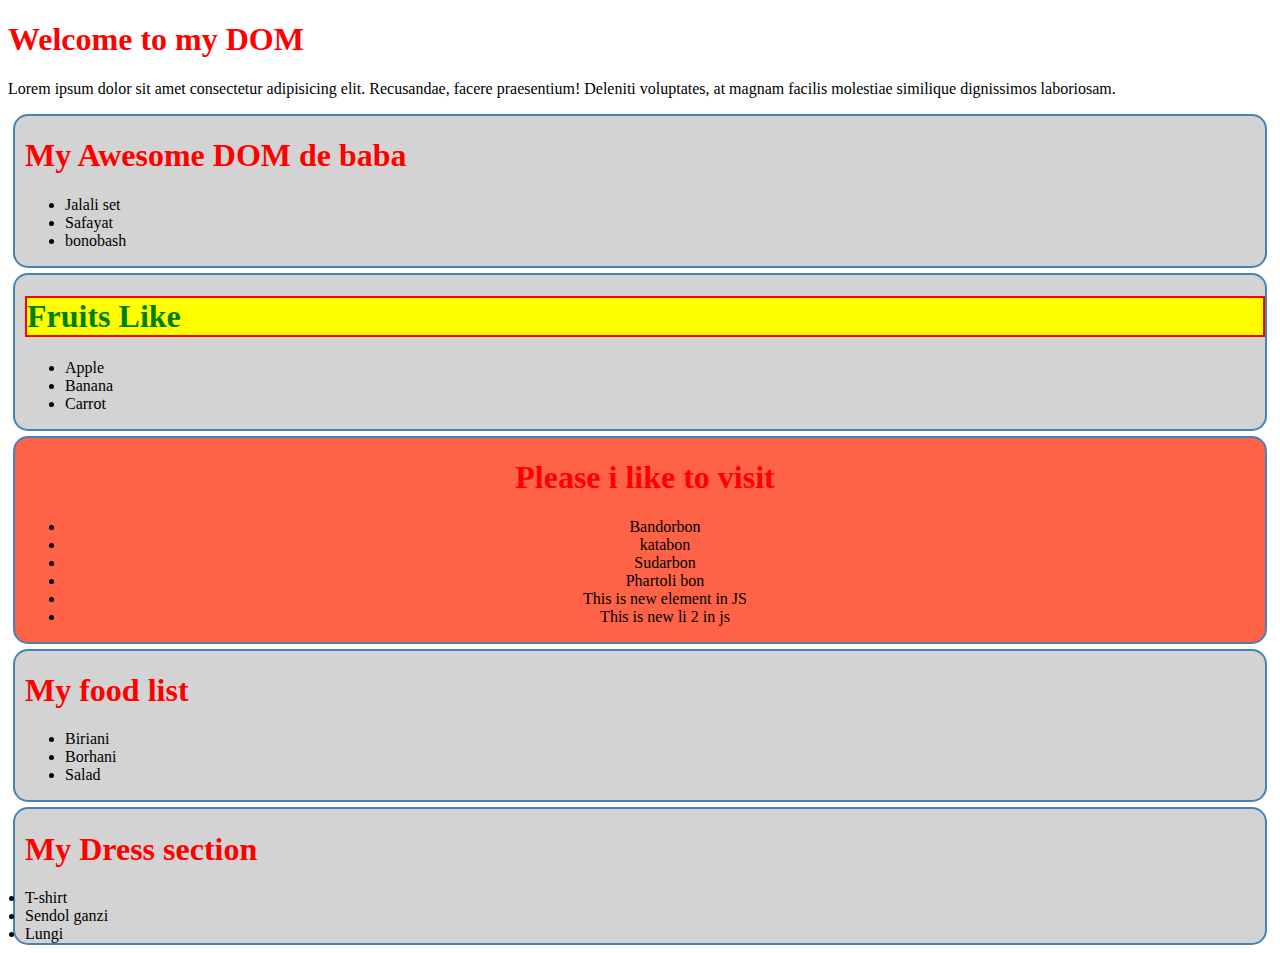
<file: Module-1/Class -01/index.html>
<!DOCTYPE html>
<html lang="en">

<head>
    <meta charset="UTF-8">
    <meta name="viewport" content="width=device-width, initial-scale=1.0">
    <title>Tour of DOM</title>
    <link rel="stylesheet" href="style.css">
</head>

<body>
    <header>
        <h1>Welcome to my DOM</h1>
        <p>Lorem ipsum dolor sit amet consectetur adipisicing elit. Recusandae, facere praesentium! Deleniti voluptates,
            at magnam facilis molestiae similique dignissimos laboriosam.</p>
    </header>
    <main id="main-container">
        <section class="names-container">
            <h1 class="names-title" id="names-title">My Awesome DOM de baba</h1>
            <ul>
                <li>Jalali set</li>
                <li>Safayat</li>
                <li>bonobash</li>
            </ul>
        </section>
        <section class="fruits-container">
            <h1 id="fruits" class=" random-class extra-class ">Fruits Like</h1>
            <ul>
                <li>Apple</li>
                <li>Banana</li>
                <li>Carrot</li>
            </ul>
        </section>
        <section id="place-container" class="large-text">
            <h1 id="tour">Please i like to visit</h1>
            <ul id="place-list">
                <li class="place">Bandorbon</li>
                <li class="place">katabon</li>
                <li class="place">Sudarbon</li>
            </ul>
        </section>
    </main>


    <script>
        // console.log("Hi DOM Mama!")
        // console.log(document)
        // const student = {
        //     name: "Imran",
        //     class: 14,
        //     study: function(time){
        //         console.log(time, 'time a porte bosi.')
        //     }
        // }

        // >>>>>>>>>>>>>>    getElementsByTagName     >>>>>>>>>>>>>>>>>>>

        const liColection = document.getElementsByTagName("li");
        for (const li of liColection) {
            console.log(li['innerText'])
        }

        const h1Colection = document.getElementsByTagName('h1'); // aikhane akta array like object pabo. mane fully arrayo na abar object o na. but array and object er moto kore kisota use kora jabe.
        for (let h1 of h1Colection) {         // h1Colection array theke for loop use kore h1 er moddhe akta akta kore element nia aslam.
            console.log(h1.innerHTML)       // aikhane h1 akta object tar property innerHTML k dhorle text ta paoa jabe.
        }


        // >>>>>>>>>>>>>>>>>    getElementById     >>>>>>>>>>>>>>>>>>>>

        const tour = document.getElementById("tour");   // html er kono element k id dia sellect korle akta object paoa jai. Jar innerText property dia text k show kora jai. But class dia element take dhorle akta array pawa jabe. sekhaner every element abar object.
        console.log(tour.innerHTML)


        // >>>>>>>>>>>>>>>>>>    getElementsByClassName      >>>>>>>>>>>>>>>>>>>

        const places = document.getElementsByClassName("place")
        console.log(places.innerText)   // aita kora jabena . karon places akta array hoia ase. array er element abar akta object hoia ase. so array er element k dhore, than property name dia object k dhore innerHTML korte hobe.
        console.log(places[0].innerText);

        for (const place of places) {
            console.log(place.innerHTML)
        }


        // >>>>>>>>>>>>>>>>>    querySelectorAll    >>>>>>>>>>>>>>>>>>>>>

        console.log(document.querySelectorAll("#names-title")[0].innerText)
        console.log(document.querySelectorAll(".names-title")[0].innerHTML)
        const someLi = document.querySelectorAll(".names-container ul li")
        for (const list of someLi) {
            console.log(list.innerText)
        }


        // >>>>>>>>>>>>>>>     querySelector    >>>>>>>>>>>>>>>>>>>>>>>>

        // document.querySelectorAll() er maddhome oi id ba class er all element sellect hoi ba all nodes gulo pawa jai. But oi class namer akta element k select korar jonno document.querySelector() use korte hobe. 
        const firstLi = document.querySelector(".names-container ul li");
        console.log(firstLi.innerText)


        // >>>>>>>>>>>>>>>>>      class 5    >>>>>>>>>>>>>>>>>>>>>>>
        // aivabe js dia html element k dhore style property er bivinno css propery er value dewa ba change kora jai.
        console.log(document.getElementById("fruits").style.backgroundColor = "yellow")
        console.log(document.getElementById("fruits").style.color = "green")
        console.log(document.getElementById("fruits").style.border = "2px solid red")

        // html element k dhore .getAttribute('class or id') oi element er sokol class ba id paoa jabe.
        const title = document.getElementById('fruits')
        console.log(title.getAttribute('id'))
        console.log(title.getAttribute('class'))

        // html er kono element a class add ba remove kora jai. Oi elemlent k dhore classList.add('className'). 
        title.classList.add('purpole-bg');
        title.classList.remove('extra-class');
        // replace class "purpole-bg" with class "amiNew"
        title.classList.replace("purpole-bg", "amiNew");
        console.log(title.classList);

        // kono akta element a attribute set korte and value oi attribute er value dita pari.
        title.setAttribute('title', 'tooltip set by Javascript');

        // kono akta elements k className dia dhorle 1st a akta object paoa jai. than oi array er element k dhorle akta object paoa jai. Jar innerHTML holo html er code.
        console.log(document.getElementsByClassName('fruits-container'))
        console.log(document.getElementsByClassName('fruits-container')[0])
        console.log(document.getElementsByClassName('fruits-container')[0].innerHTML)
        // console.log(document.getElementsByClassName('fruits-container')[0].innerHTML = " <h2> ABC wow DOM is changing.")
        console.log(document.getElementsByClassName("fruits-container")[0].innerText)    // innerHTML - html all code ta dei. ar innerText - sudho oi element er content ta dei.
    </script>


    <script src="./js/append.js"></script>
    <script src="./js/dom.js"></script>



</body>

</html>
</file>
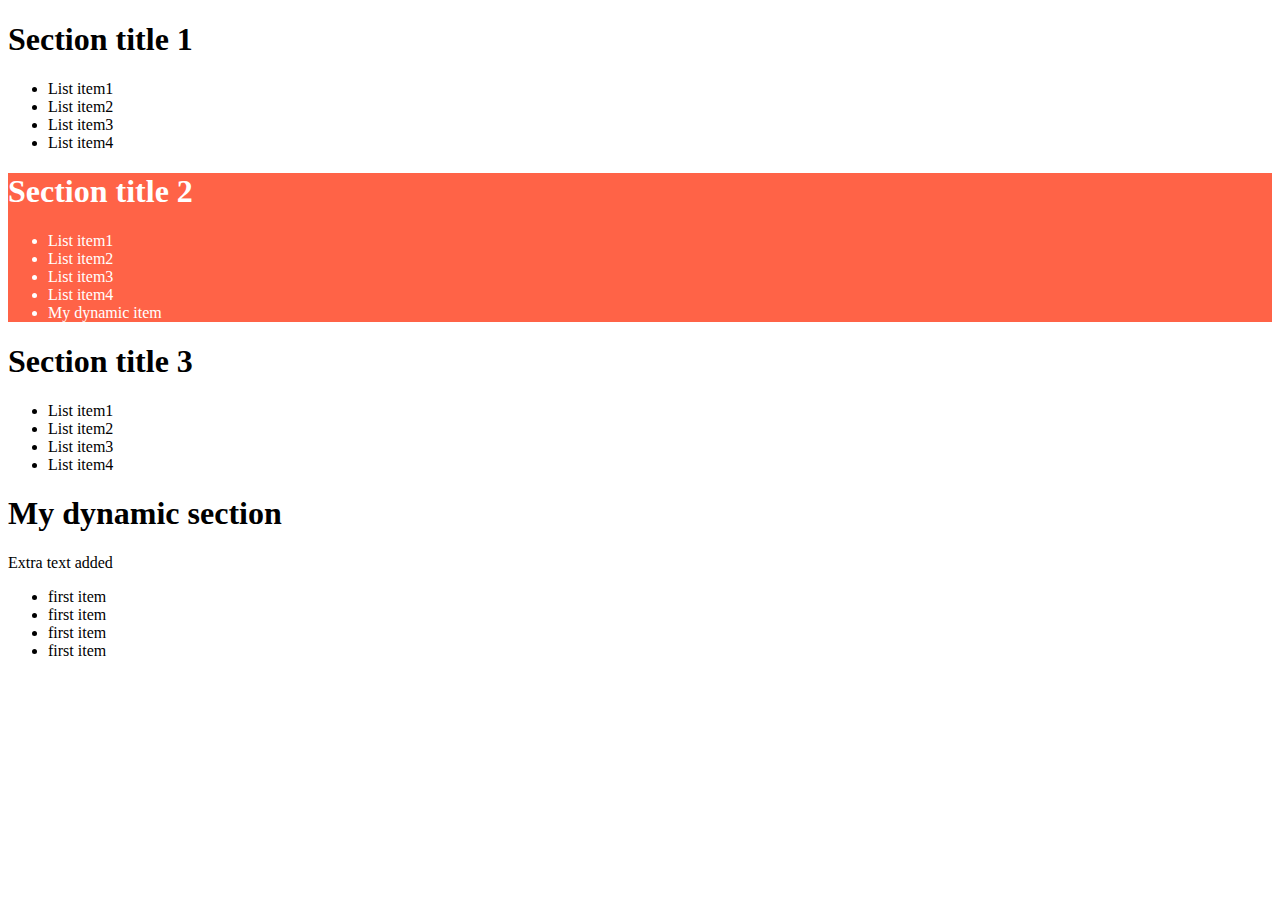
<file: Module-1/Class-09/index.html>
<!DOCTYPE html>
<html lang="en">
<head>
    <meta charset="UTF-8">
    <meta name="viewport" content="width=device-width, initial-scale=1.0">
    <title>Document</title>
</head>
<body id="main-container">
    <!-- section*3>h1{Section title $}+ul>li*4>{List item$} -->
    <section >
        <h1 class="section-title">Section title 1</h1>
        <ul>
            <li>List item1</li>
            <li>List item2</li>
            <li>List item3</li>
            <li>List item4</li>
        </ul>
    </section>
    <section id="second-section">
        <h1 class="section-title">Section title 2</h1>
        <ul id="second-list">
            <li>List item1</li>
            <li>List item2</li>
            <li>List item3</li>
            <li>List item4</li>
        </ul>
    </section>
    <section>
        <h1 class="section-title">Section title 3</h1>
        <ul>
            <li>List item1</li>
            <li>List item2</li>
            <li>List item3</li>
            <li>List item4</li>
        </ul>
    </section>

    <script src="script.js"></script>
</body>
</html>
</file>
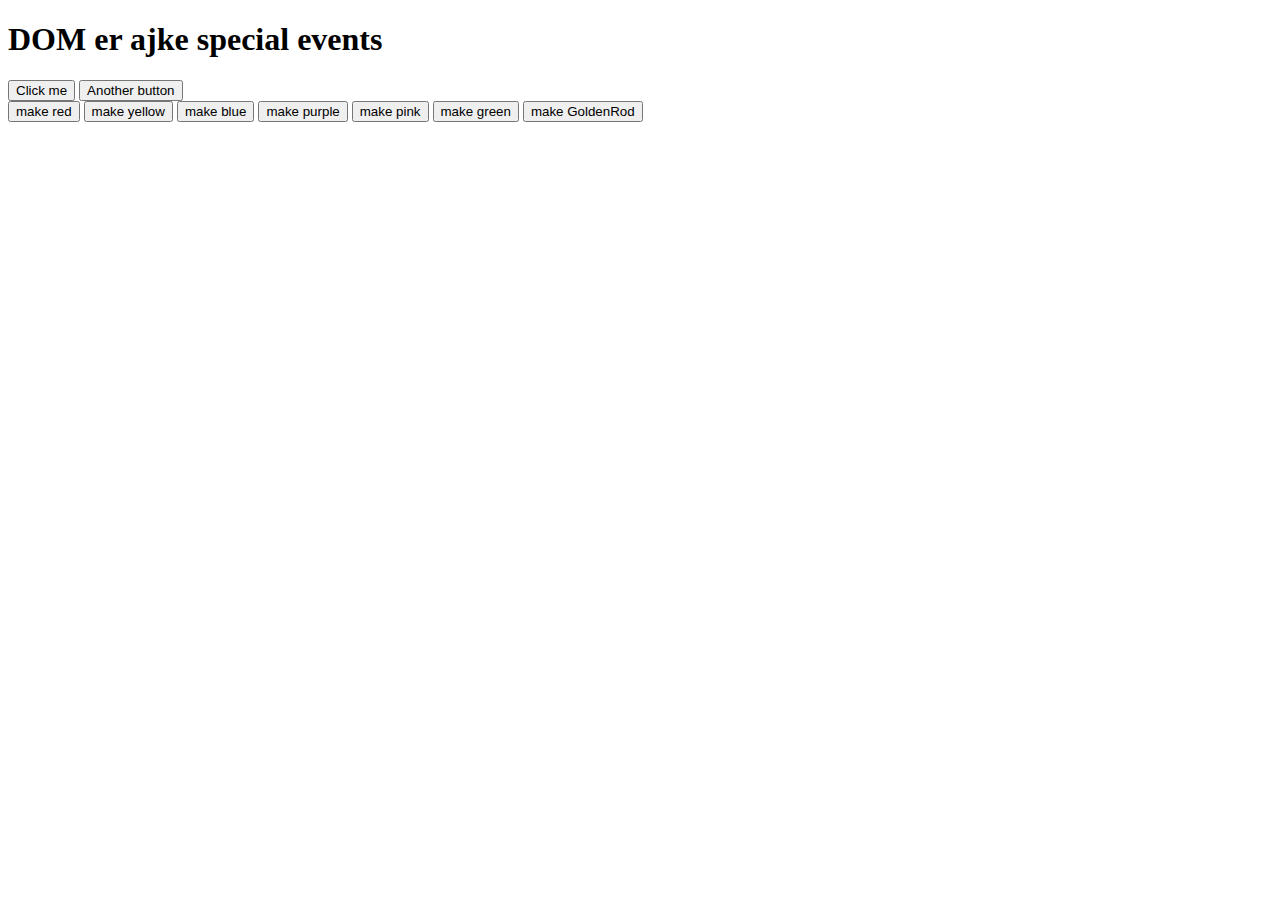
<file: Module-2/Class -01/index.html>
<!DOCTYPE html>
<html lang="en">
<head>
    <meta charset="UTF-8">
    <meta name="viewport" content="width=device-width, initial-scale=1.0">
    <title>JS DOM Events</title>
</head>
<body>
    <!-- option 1  -->
    <h1 onclick="console.log(`I am clicked`)">DOM er ajke special events</h1>
    <button onclick="console.log(7)">Click me</button>
    <button onclick="console.log('Hey how are you?')">Another button</button>
    <br>
    <button onclick="document.body.style.backgroundColor= 'red'">make red</button>
  
    <!-- option 2 -->
    <button onclick="yellow()">make yellow</button>
   
    <!-- option 3  -->
    <button id="make-blue">make blue</button>
    <button id="make-purple">make purple</button>

    <!-- option 4 -->
    <button id="make-pink">make pink</button>
    <button id="make-green">make green</button>
    <button id="make-goldenRod">make GoldenRod</button>


    <script src="script.js"></script>

</body>
</html>
</file>
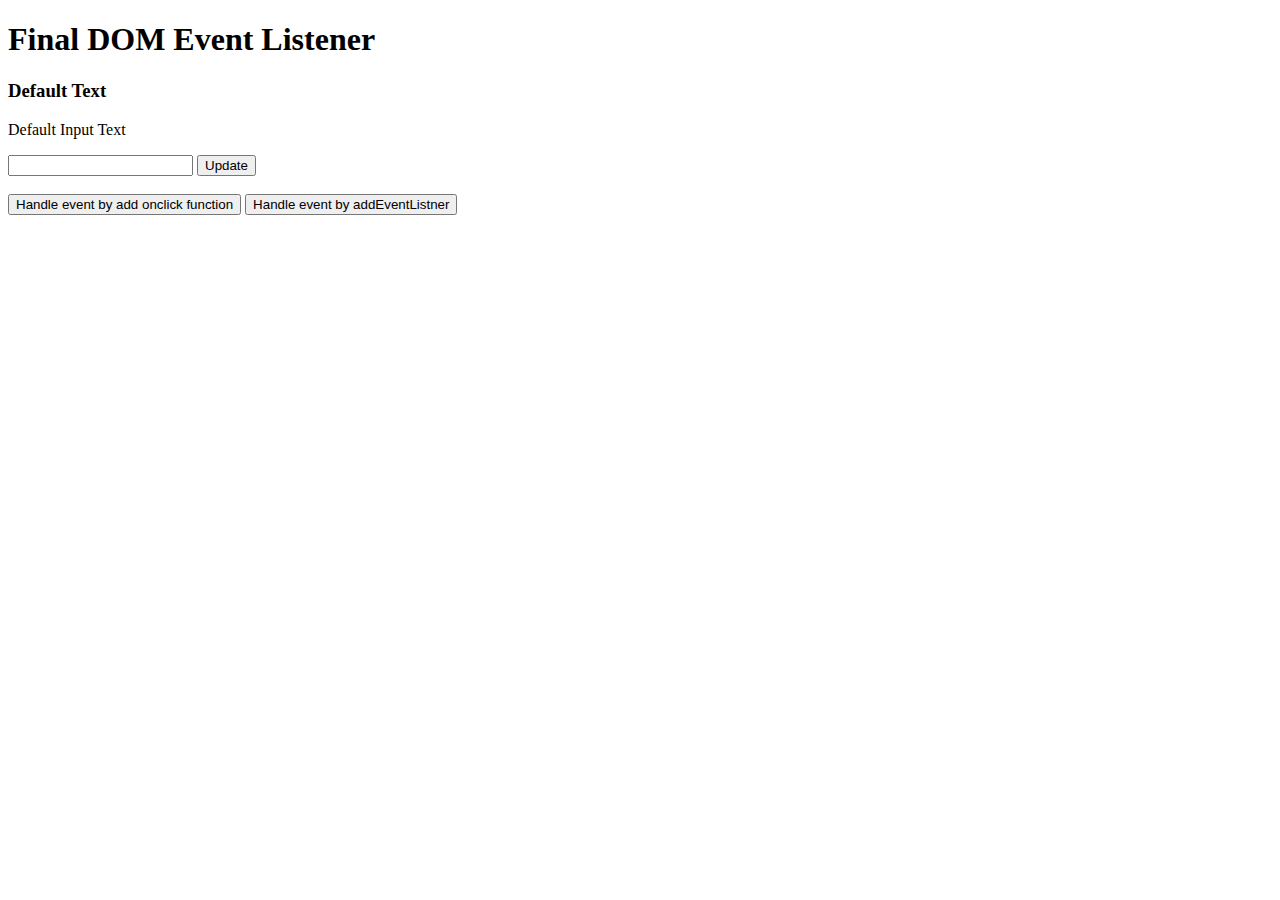
<file: Module-2/Class-04/index.html>
<!DOCTYPE html>
<html lang="en">
<head>
    <meta charset="UTF-8">
    <meta name="viewport" content="width=device-width, initial-scale=1.0">
    <title>2 Event listener</title>
</head>
<body>
    
    <h1>Final DOM Event Listener </h1>
    <h3 id="handler-status">Default Text</h3>
    <p id="input-update-text">Default Input Text</p>
    <input type="text" id="input-field">
    <button id="btn-update">Update</button>
    <br>
    <br>
    <button onclick="handleOnclick()"> Handle event by add onclick function</button>
    <button id="event-listner">Handle event by addEventListner</button>



    <script>
        // option 1 
        function handleOnclick(){
            const h3Heading = document.getElementById("handler-status");
            h3Heading.innerText = "Handled by function attached on onclick attached"
        }

        // option 2
        document.getElementById("event-listner").addEventListener("click", function(){   // jei function er name nei take anonymus function bole.
            const h3Heading = document.getElementById("handler-status");
            h3Heading.innerText = "Text update by add event listener button"
        })

        // option 2: recap
        // input field a text likha update button a click korle, #input-update-text ai ID ala element er text change hoi input field er text oi element a bosbe.
        document.getElementById("btn-update").addEventListener("click", function(){
            const inputField= document.getElementById("input-field")   
            // input field er text k pawer jonno oi input element k dhore .value dita hobe.
            const inputText = inputField.value;
            
            const updateElement = document.getElementById("input-update-text");
            updateElement.innerText = inputText;    // input field er text p tag a set korlam.
            inputField.value = ""       //  button a click korle, input field er text clear hobe. Aikhane inputText = ""; use korle kaz kortesena. inputField.value = "" dita hobe.
        })
    </script>
</body>
</html>
</file>
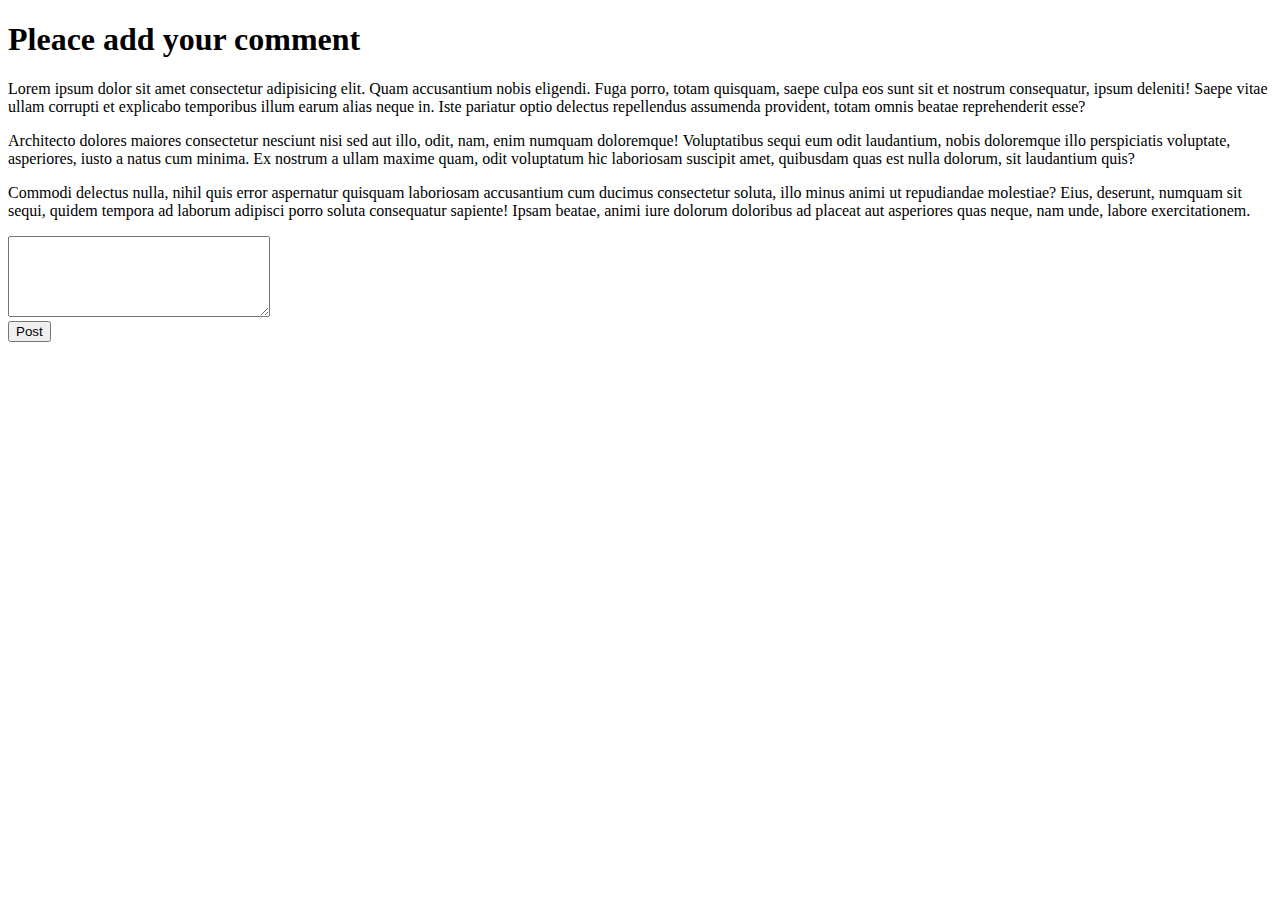
<file: Module-2/Class-05/index.html>
<!DOCTYPE html>
<html lang="en">
<head>
    <meta charset="UTF-8">
    <meta name="viewport" content="width=device-width, initial-scale=1.0">
    <title>Document</title>
</head>
<body>
    <div id="comment-container">

        <h1>Pleace add your comment</h1>
        <p>Lorem ipsum dolor sit amet consectetur adipisicing elit. Quam accusantium nobis eligendi. Fuga porro, totam quisquam, saepe culpa eos sunt sit et nostrum consequatur, ipsum deleniti! Saepe vitae ullam corrupti et explicabo temporibus illum earum alias neque in. Iste pariatur optio delectus repellendus assumenda provident, totam omnis beatae reprehenderit esse?</p>
        <p>Architecto dolores maiores consectetur nesciunt nisi sed aut illo, odit, nam, enim numquam doloremque! Voluptatibus sequi eum odit laudantium, nobis doloremque illo perspiciatis voluptate, asperiores, iusto a natus cum minima. Ex nostrum a ullam maxime quam, odit voluptatum hic laboriosam suscipit amet, quibusdam quas est nulla dolorum, sit laudantium quis?</p>
        <p>Commodi delectus nulla, nihil quis error aspernatur quisquam laboriosam accusantium cum ducimus consectetur soluta, illo minus animi ut repudiandae molestiae? Eius, deserunt, numquam sit sequi, quidem tempora ad laborum adipisci porro soluta consequatur sapiente! Ipsam beatae, animi iure dolorum doloribus ad placeat aut asperiores quas neque, nam unde, labore exercitationem.</p>
        
    </div>
        
        <textarea name="" id="comment-text" cols="30" rows="5"></textarea>
        <br>
        <button id="post">Post</button>


    <script>
        // input text a user comment kore post a click korle upore div er moddhe new akta paragraph create hoi add hoia jabe. Ai kajta step by step kora hoiase.


        // step-1: add event listener to the post button
        document.getElementById("post").addEventListener("click", function(){
       
        // step-2: get the comment inside the text area.
        const commentBox = document.getElementById("comment-text");
        // p, h1, h2, li, span etc ai tag er moddhe theke text k paoer jonno innerText use kora hoi. but input field ba text area theke text k paoer jonno input field k dhore .value use kora hoi.
        const newComment = commentBox.value;
      
        // Step -3 : set the comment inside the comment container
        // 1. get the comment container
        // 2. create a new element (p tag)
        // 3. set the text of the comment as innerText of the p tag
        // 4. add the p tag using appendChild
        const commentContainer = document.getElementById("comment-container");
        const commentElement = document.createElement("p");
        commentElement.innerText = newComment;
        commentContainer.appendChild(commentElement)

        // Step -4: Clear text the input area.
        commentBox.value = ""
        })
    </script>

</body>
</html>
</file>
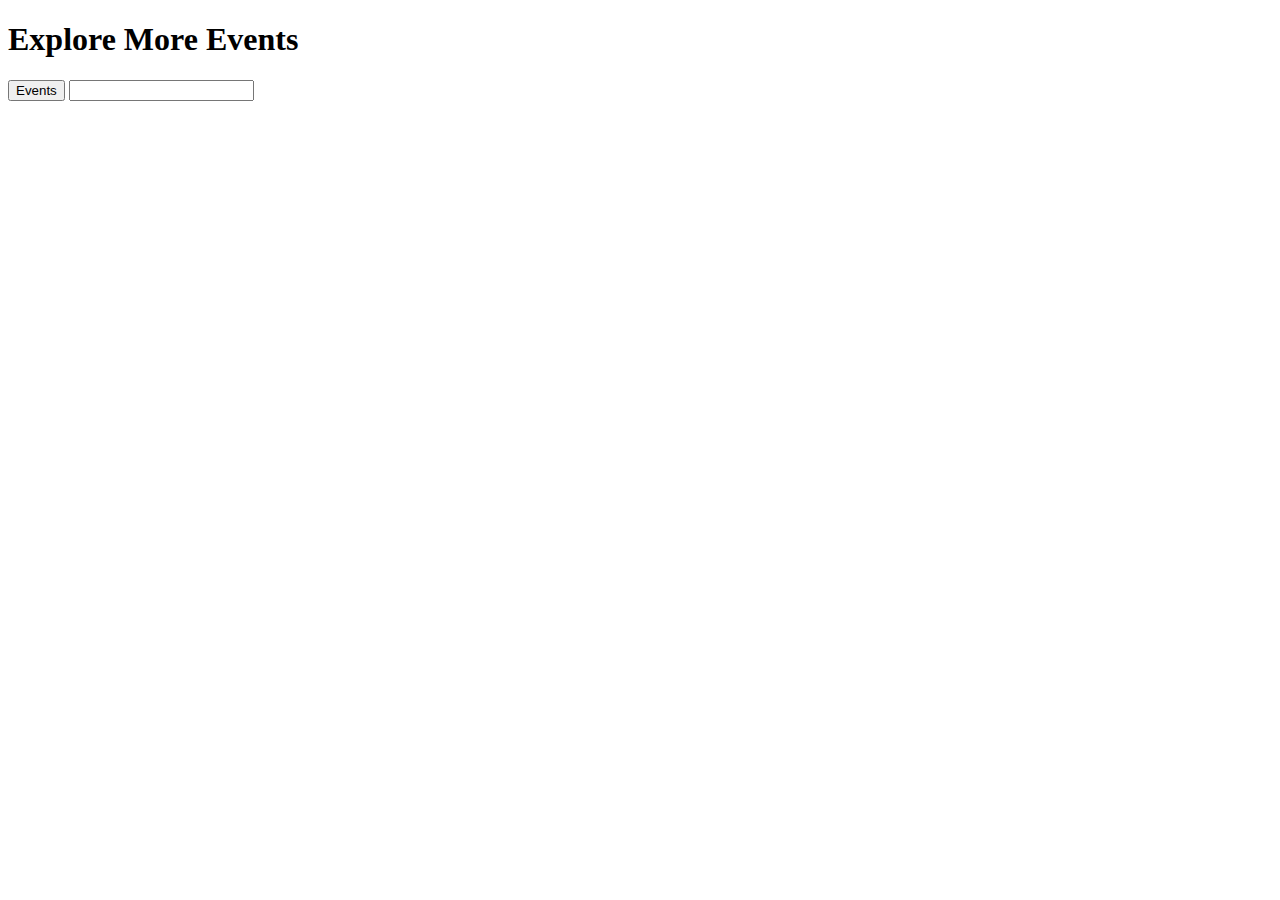
<file: Module-2/Class-06/index.html>
<!DOCTYPE html>
<html lang="en">
<head>
    <meta charset="UTF-8">
    <meta name="viewport" content="width=device-width, initial-scale=1.0">
    <title>More Events</title>
</head>
<body>
    <h1>Explore More Events</h1>
    <button id="btn-more">Events</button>
    <input type="text" id="text-field">


    <script>
        // bivinno events er name: mouseenter, click, mousemove,
        document.getElementById("btn-more").addEventListener("mouseenter", function(){
            console.log("Event triggered")
        })

        // document.getElementById("text-field").addEventListener("focus", function(){
        //     console.log("Event triggerd inside the input field")
        // })
        // document.getElementById("text-field").addEventListener("blur", function(){
        //     console.log("Event triggerd inside the input field blur")
        // })
        document.getElementById("text-field").addEventListener("keydown", function(){
          
            console.log(event.target.value)   //Jokhon keyte click korbo tokhon event object target property dila dull input boxta pawa jabe. Oi input box er valu property k dhorle key ta paoa jabe.
        })
        document.getElementById("text-field").addEventListener("keyup", function(){
            console.log(document.getElementById('text-field').value)  // aitata diew paoa jai.
            console.log(event.target.value)   //keyup use korle akta key te click korlei valuta show korbe. onnano event a valueta show hote late hoi.
        })
    </script>
</body>
</html>
</file>
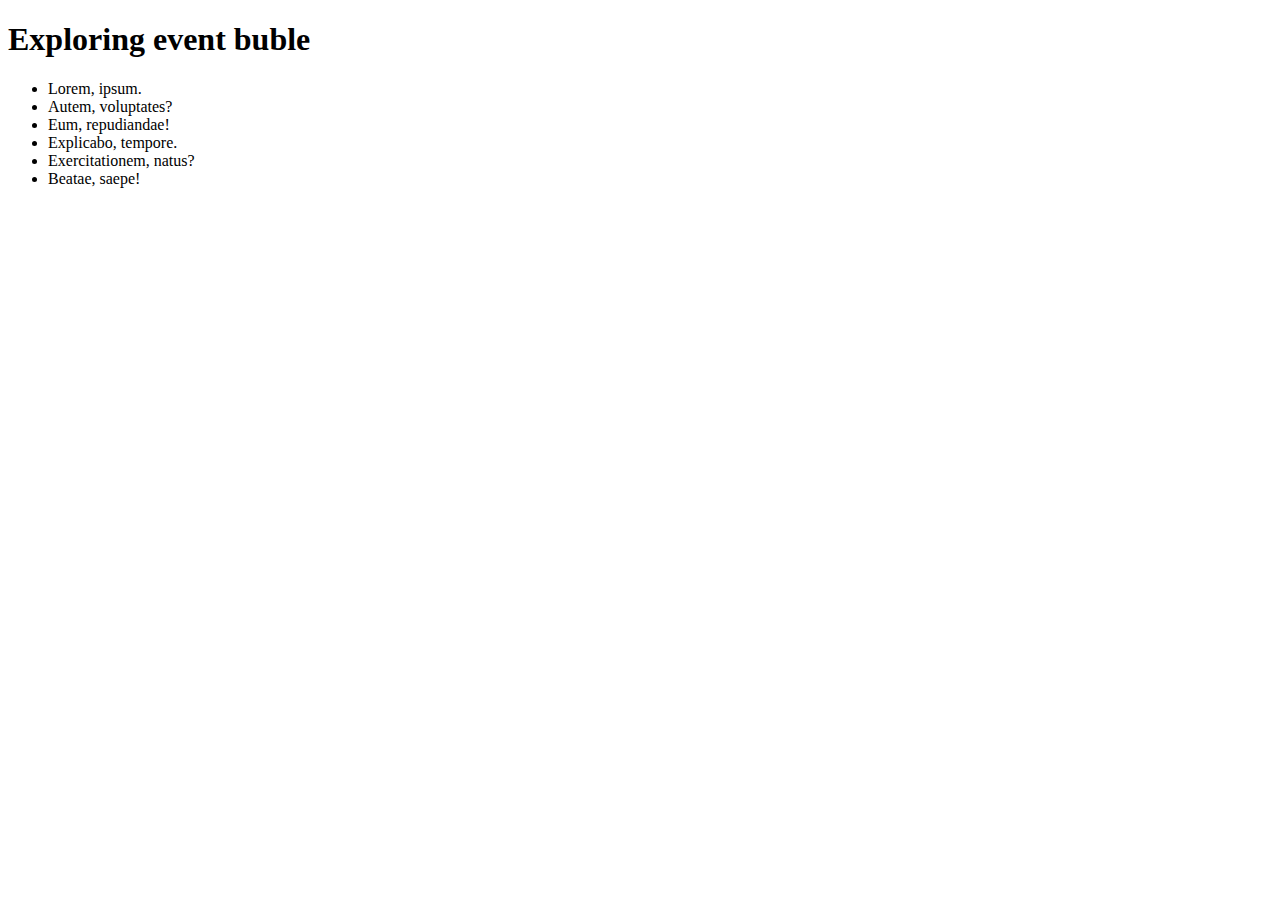
<file: Module-2/Class-07/index.html>
<!DOCTYPE html>
<html lang="en">
<head>
    <meta charset="UTF-8">
    <meta name="viewport" content="width=device-width, initial-scale=1.0">
    <title>Event Buble</title>
</head>
<body id="body">
    <h1>Exploring event buble</h1>
    <section id="list-container">
        <ul id="list-ul">
            <li id="item-1">Lorem, ipsum.</li>
            <li id="item-2">Autem, voluptates?</li>
            <li id="item-3">Eum, repudiandae!</li>
            <li id="item-4">Explicabo, tempore.</li>
            <li id="item-5">Exercitationem, natus?</li>
            <li id="item-6">Beatae, saepe!</li>
        </ul>
    </section>

    <script>
        // buble event a aksathe onekgulo event exicute korar somoi,, laster element ba child theke parent element er dika exicute hote hote jai.
        document.getElementById("item-2").addEventListener("click", function(event){
            console.log("Item-2 is Clicked");
            event.stopPropagation()    // function er pera meter a event perameter nia, funvtion er vitore event.stopPropagation() function k call korle aksthe sob event exicute hobena. jemonta hoto buble er jonno.
        })

        document.getElementById("list-ul").addEventListener("click", function(event){
            console.log("ul clicked");
            event.stopPropagation()
        })

        document.getElementById("list-container").addEventListener("click", function(){
            console.log("section container clicked")
        })
        document.getElementById("body").addEventListener("click", function(){
            console.log("body of the html clicked")
        })
    </script>

</body>
</html>
</file>
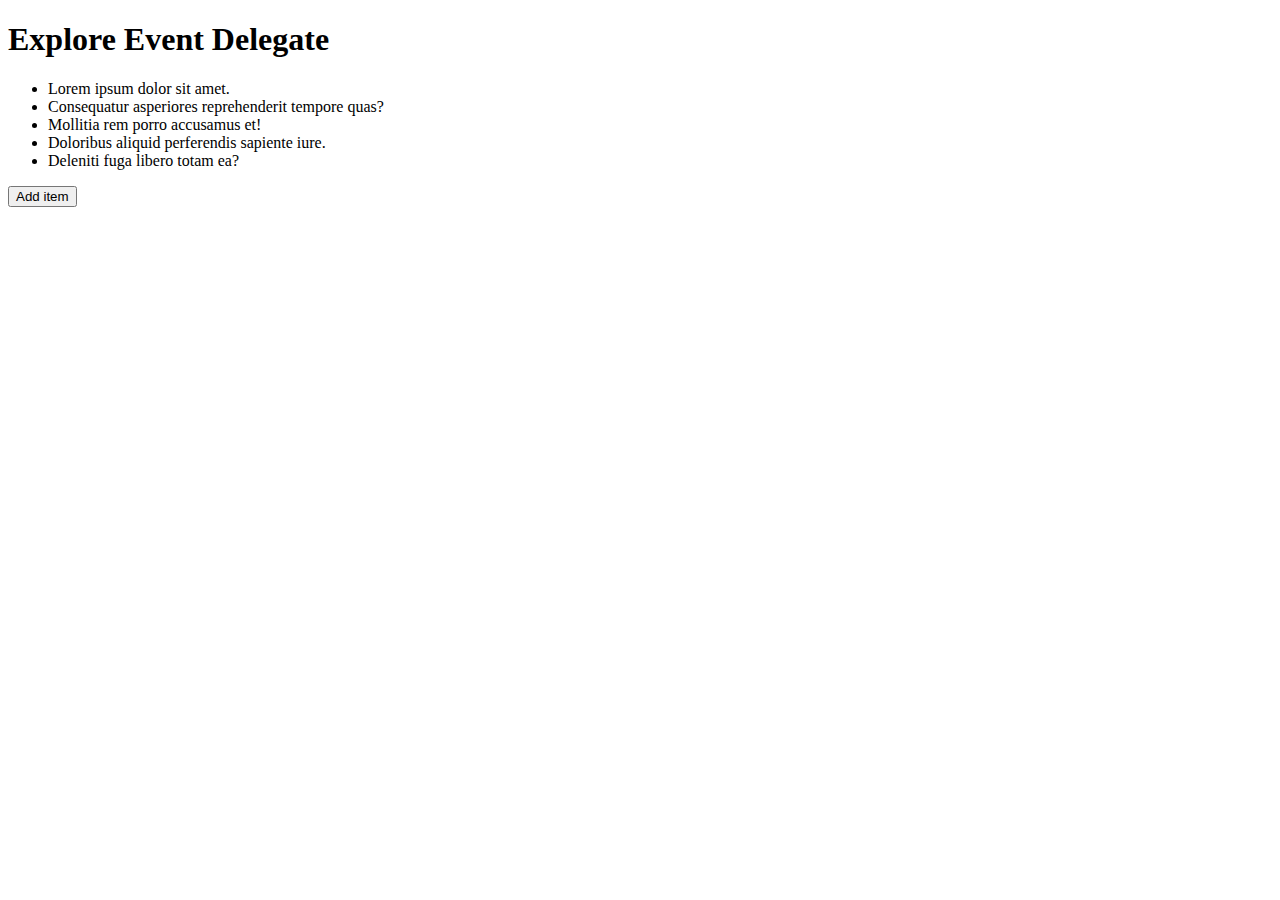
<file: Module-2/Class-08/index.html>
<!DOCTYPE html>
<html lang="en">
<head>
    <meta charset="UTF-8">
    <meta name="viewport" content="width=device-width, initial-scale=1.0">
    <title>Document</title>
</head>
<body>
    <h1>Explore Event Delegate</h1>
    <ul id="item-container">
        <li class="item" id="item1">Lorem ipsum dolor sit amet.</li>
        <li class="item">Consequatur asperiores reprehenderit tempore quas?</li>
        <li class="item">Mollitia rem porro accusamus et!</li>
        <li class="item">Doloribus aliquid perferendis sapiente iure.</li>
        <li class="item">Deleniti fuga libero totam ea?</li>
    </ul>

    <button id="btn-add-item">Add item</button>

    <script>
// Summary: jekono list a click korle oi element ta remove hobe. Abar add item button a click korle new akta item create hoia ul er moddhe li hoisabe bosbe. Abar oi li a click korlew ta remove hobe.


        // aivabe korle sudho ager li item gulo k remove kora jabe. but add item a click kore new li k remove kore jabe na. tai porer step er code ta dekho.
        // const items = document.getElementsByClassName("item")
        // for(let item of items){
        //     item.addEventListener("click", function(){
        //         // console.log(event.target.parentNode) // jekono li er parent node ul k dhore full ul tag k return kore.

        //         event.target.parentNode.removeChild(event.target)
        //     })
        // }



           
            document.getElementById("item-container").addEventListener("click", function(event){
                event.target.parentNode.removeChild(event.target);
            
            })


            document.getElementById("btn-add-item").addEventListener("click", function(){
            const itemContainer= document.getElementById("item-container");
            const newLi = document.createElement("li");
            newLi.classList.add("item")
            newLi.innerText = "Brand new item added";
            
            itemContainer.appendChild(newLi)
        })

    </script>
</body>
</html>
</file>
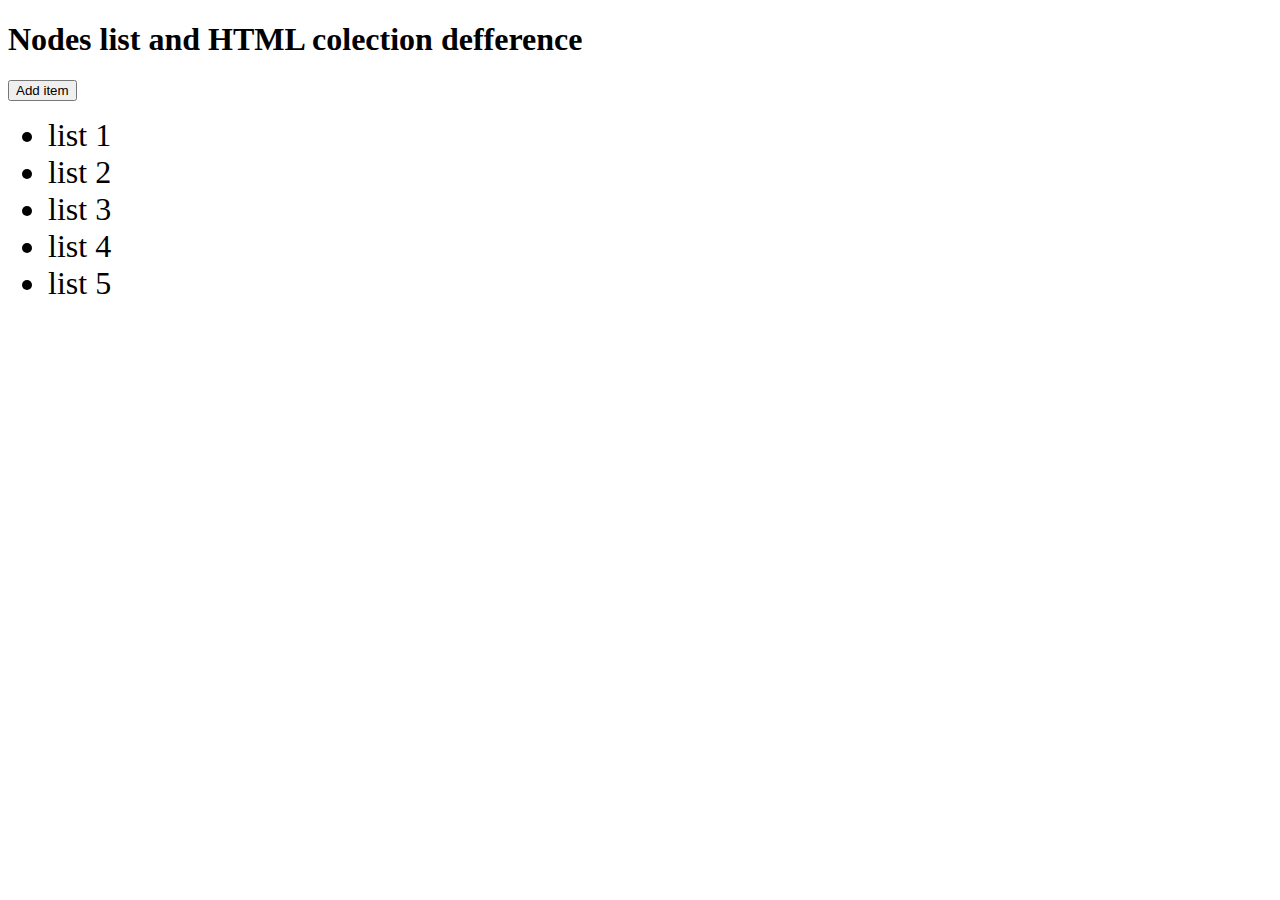
<file: Module-2/Bonus-video/nodesAndHtmlColection.html>
<!DOCTYPE html>
<html lang="en">
<head>
    <meta charset="UTF-8">
    <meta name="viewport" content="width=device-width, initial-scale=1.0">
    <title>Nodes list and HTML colection defference</title>
</head>
<body>
    <h1>Nodes list and HTML colection defference</h1>
    <button id="btn-add">Add item</button>
    <ul id="myList">
        <li id="list1">list 1</li>
        <li id="list2">list 2</li>
        <li id="list3">list 3</li>
        <li id="list4">list 4</li>
        <li id="list5">list 5</li>
    </ul>
    

    <script>
// >>>>>>>>>>>>>>>>>>>>>>>>>>>>>>>>>>>>>>>>>>>>>      
        // get node list with queryselectorAll
        const list = document.querySelectorAll("li");
        for( const li of list.entries()){    // every element er index and nodeList ta dekhai .entries method. Abar akivabe keys() method and values() method oo use korte pari.
            // console.log(li.innerText)
            console.log(li)
        }
// >>>>>>>>>>>>>>>>>>>>>>>>>>>>>>>>>>>>  
        // HTML Colection 
        const li = document.getElementsByTagName("li");
        // console.log(li[1].innerText)
        // array like object k amra fully akta array te convert korte pari.
        Array.from(li).map(function(li){
            li.style.fontSize = "2em"     // map akta array er method. Array.from(like arrayName) ta dila fully array hobe.
        })

//>>>>>>>>>>>>>>>>>>>>>>>>>>>>>>>>>>>   HTML colection is live and node colection is statice. Jar proman nicher example a ...
        // li item add and total li item er length calculate:
        // aikhane add item buton a click korle new akta item create hoia ul er moddhe li hisabe add hobe. ar console a dekhabe koita li ase.
        const myList = document.getElementById('myList');
        const button = document.getElementById('btn-add');
        const listItem = document.getElementsByTagName('li');   // tagName dia dhorle html collection poa jabe.
        const liItems = document.querySelectorAll('li') ;    // querySelector dia dhorle node List pawa jai.

        button.addEventListener('click', function(){
            const newItem = document.createElement('li');
            newItem.textContent = "I am dynamic item";
            myList.appendChild(newItem)
            console.log("Total li collection with HTML colection: ", listItem.length);
            console.log("Total li collection Node List: ", liItems.length)//button a click kore item add korle HTML colection live change hosse. kinto node list a change hossena. So nodeList is a static.
        })

    </script>

</body>
</html>
</file>
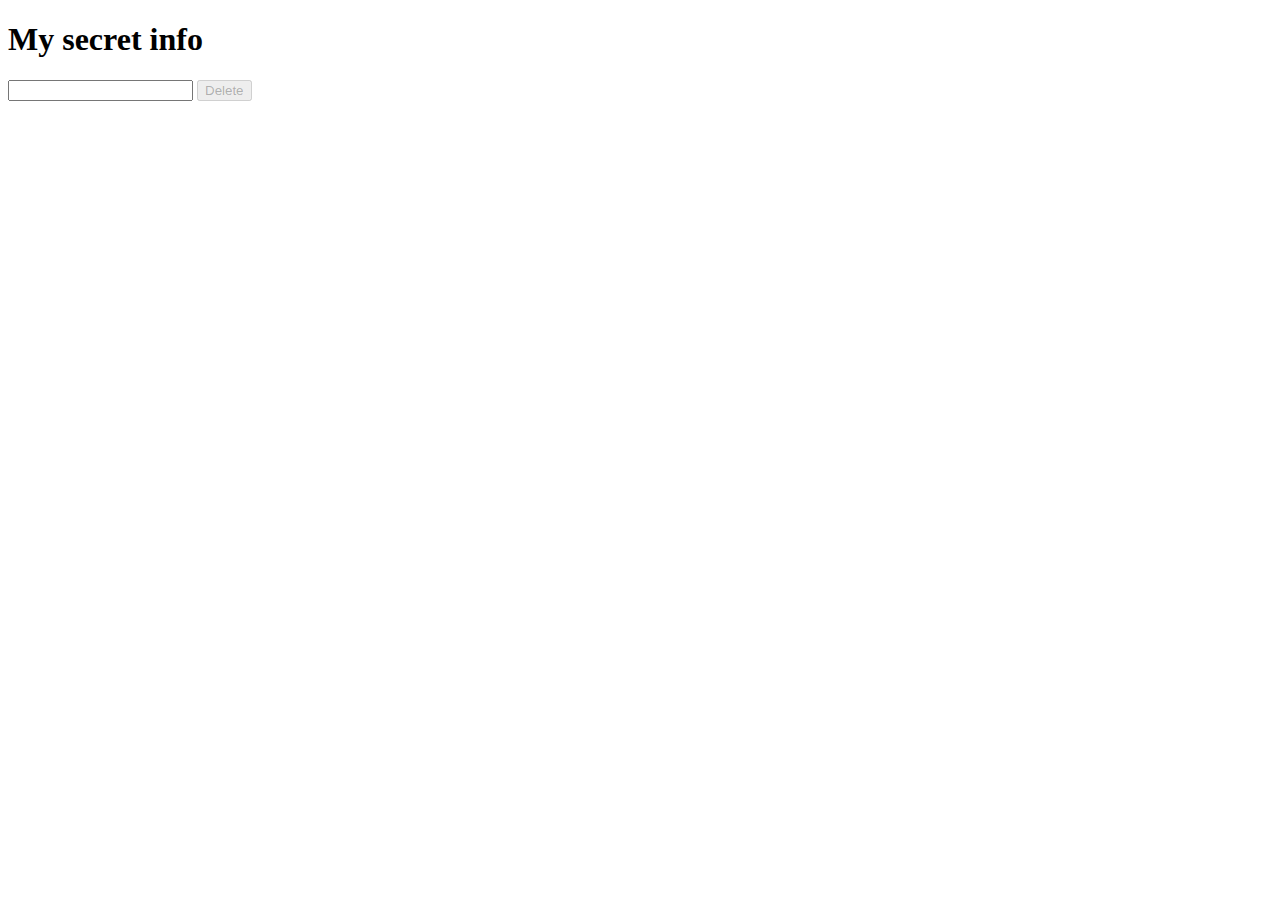
<file: Module-2/Class-06/index2.html>
<!DOCTYPE html>
<html lang="en">
<head>
    <meta charset="UTF-8">
    <meta name="viewport" content="width=device-width, initial-scale=1.0">
    <title>Document</title>
</head>
<body>
    <h1 id="secret-info">My secret info</h1>
    <input id="delete-confirm" type="text">
    <button id="btn-delete" disabled>Delete</button>


    <script>
        //  default vabe disabled kore dewa ase.  input field a delete text likhla delete button inable hobe. ar delete button a click korle uporer akta p tag er element remove hoia jabe.

        // Step Number 1: 
        document.getElementById("btn-delete").addEventListener("click", function(){
            const secret = document.getElementById("secret-info");
            secret.style.visibility="hidden";
            // secret.innerText="";       // Aivabe dilew text remove hobe.
        })

        // Step Number 2:
        document.getElementById("delete-confirm").addEventListener('keyup', function(){
            const inputText = event.target.value;
            const deleteButton = document.getElementById("btn-delete")
            if(inputText === "delete"){
                deleteButton.removeAttribute("disabled")
            }
            else{
                deleteButton.setAttribute("disabled", true)
            }
        })

    </script>
</body>
</html>
</file>
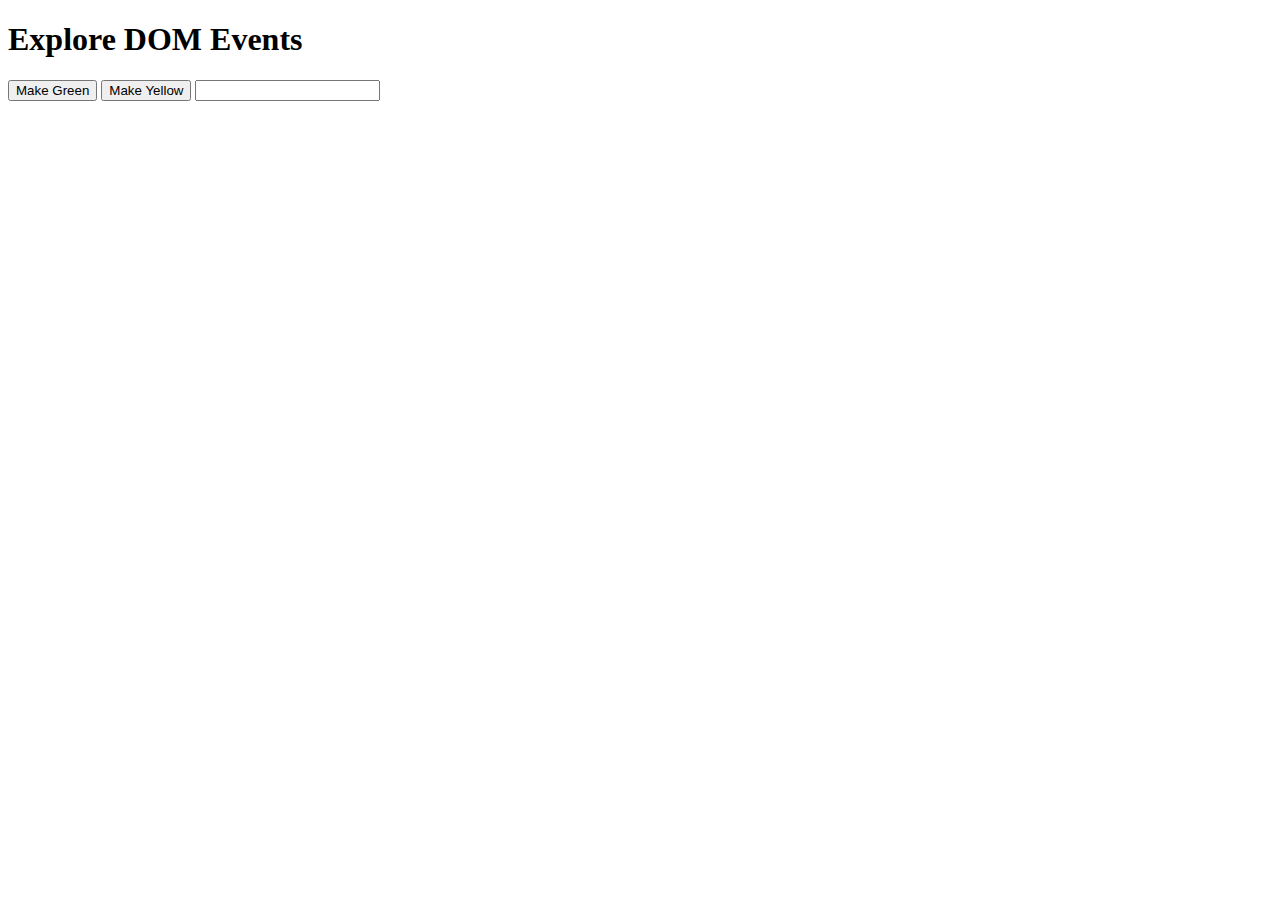
<file: Module-2/Class-09/sumary.html>
<!DOCTYPE html>
<html lang="en">
<head>
    <meta charset="UTF-8">
    <meta name="viewport" content="width=device-width, initial-scale=1.0">
    <title>DOM Events</title>
</head>
<body>
    <h1>Explore DOM Events</h1>
    <button onclick="makeGreen()">Make Green</button>
    <button id="make-yellow">Make Yellow</button>
    <input type="email" id="email">


    <script>
        function makeGreen(){
            document.body.style.backgroundColor = "green"
        }

        document.getElementById('make-yellow').addEventListener('click', function(){
            document.body.style.backgroundColor='yellow'
        })

        document.getElementById('email').addEventListener('keyup', function(event){
            console.log(event.target.value)
        })
    </script>

</body>
</html>
</file>
<file: Module-1/Class -01/style.css>
h1{
    color: red;
}
.large-text{
    font-size: large;
}
.text-center{
    text-align: center;
}
</file>
